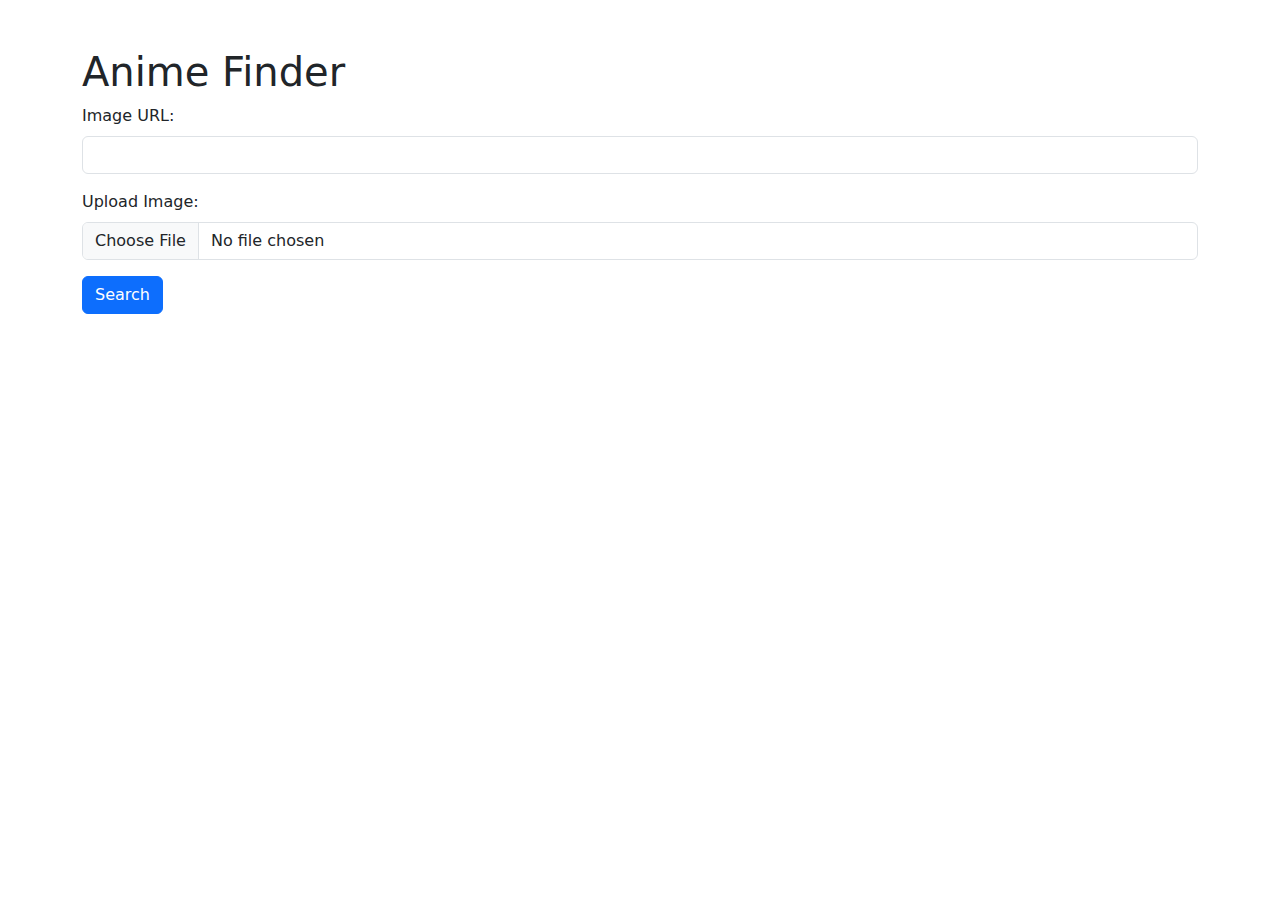
<file: myproject/templates/index.html>
<!DOCTYPE html>
<html lang="en">
<head>
    <meta charset="UTF-8">
    <meta name="viewport" content="width=device-width, initial-scale=1.0">
    <title>Anime Finder</title>
    <link rel="stylesheet" href="https://cdnjs.cloudflare.com/ajax/libs/bootstrap/5.3.0/css/bootstrap.min.css">
</head>
<body>
    <div class="container">
        <h1 class="mt-5">Anime Finder</h1>
        <form action="/search" method="post" enctype="multipart/form-data">
            <div class="mb-3">
                <label for="image_url" class="form-label">Image URL:</label>
                <input type="text" class="form-control" id="image_url" name="image_url">
            </div>
            <div class="mb-3">
                <label for="image_file" class="form-label">Upload Image:</label>
                <input type="file" class="form-control" id="image_file" name="image_file">
            </div>
            <button type="submit" class="btn btn-primary">Search</button>
        </form>
    </div>
</body>
</html>
</file>
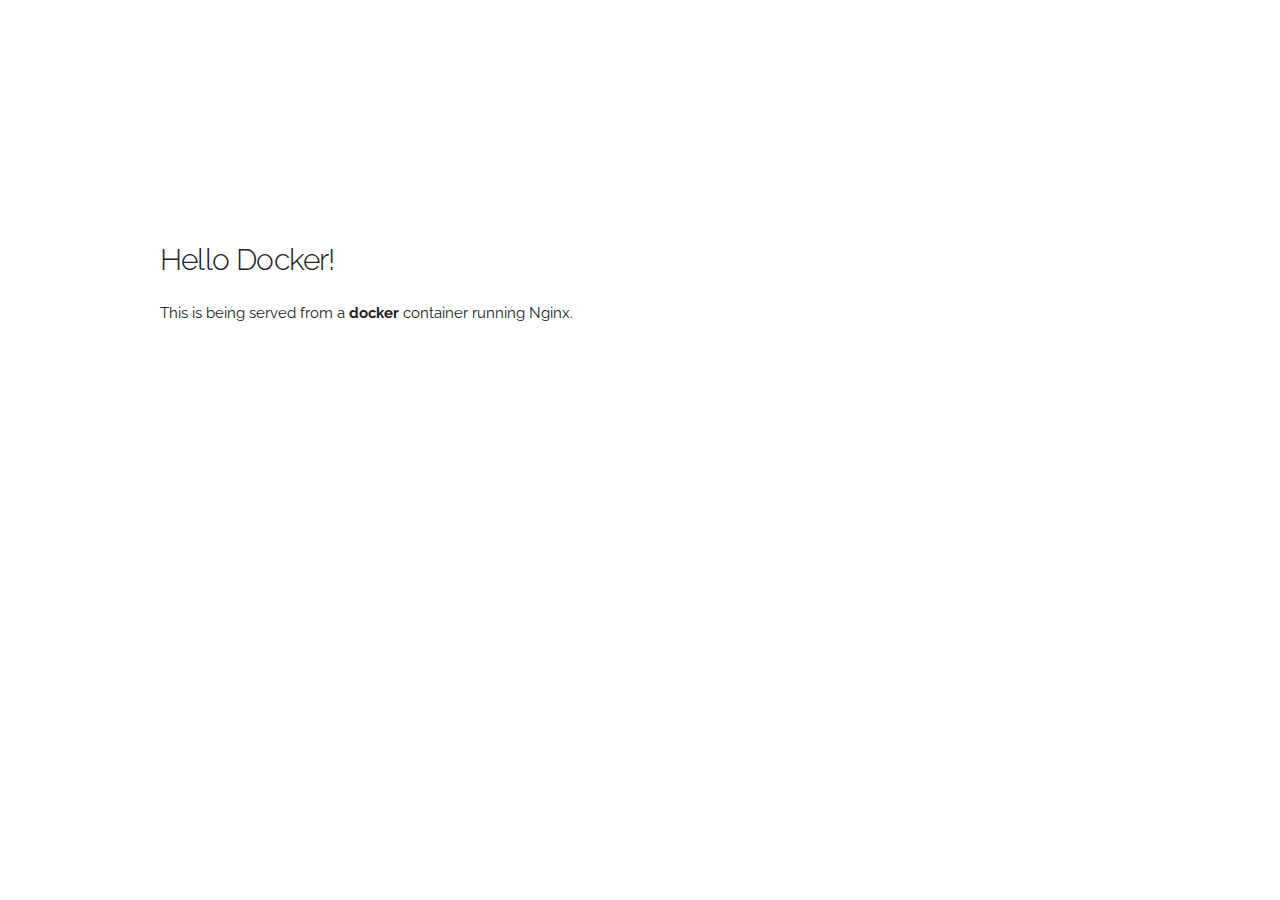
<file: docker-curriculum/static-site/html/index.html>
<!DOCTYPE html>
<html lang="en">
<head>

  <!-- Basic Page Needs
  –––––––––––––––––––––––––––––––––––––––––––––––––– -->
  <meta charset="utf-8">
  <title>Docker :)</title>
  <meta name="description" content="">
  <meta name="author" content="">

  <!-- Mobile Specific Metas
  –––––––––––––––––––––––––––––––––––––––––––––––––– -->
  <meta name="viewport" content="width=device-width, initial-scale=1">

  <!-- FONT
  –––––––––––––––––––––––––––––––––––––––––––––––––– -->
  <link href="//fonts.googleapis.com/css?family=Raleway:400,300,600" rel="stylesheet" type="text/css">

  <!-- CSS
  –––––––––––––––––––––––––––––––––––––––––––––––––– -->
  <link rel="stylesheet" href="css/normalize.css">
  <link rel="stylesheet" href="css/skeleton.css">

  <!-- Favicon
  –––––––––––––––––––––––––––––––––––––––––––––––––– -->
  <link rel="icon" type="image/png" href="images/favicon.png">

</head>
<body>

  <!-- Primary Page Layout
  –––––––––––––––––––––––––––––––––––––––––––––––––– -->
  <div class="container">
    <div class="row">
      <div class="one-half column" style="margin-top: 25%">
        <h4>Hello Docker!</h4>
        <p>This is being served from a <strong>docker</strong> container running Nginx.</p>
      </div>
    </div>
  </div>

<!-- End Document
  –––––––––––––––––––––––––––––––––––––––––––––––––– -->
</body>
</html>
</file>
<file: docker-curriculum/static-site/html/css/skeleton.css>
/*
* Skeleton V2.0.4
* Copyright 2014, Dave Gamache
* www.getskeleton.com
* Free to use under the MIT license.
* http://www.opensource.org/licenses/mit-license.php
* 12/29/2014
*/


/* Table of contents
––––––––––––––––––––––––––––––––––––––––––––––––––
- Grid
- Base Styles
- Typography
- Links
- Buttons
- Forms
- Lists
- Code
- Tables
- Spacing
- Utilities
- Clearing
- Media Queries
*/


/* Grid
–––––––––––––––––––––––––––––––––––––––––––––––––– */
.container {
  position: relative;
  width: 100%;
  max-width: 960px;
  margin: 0 auto;
  padding: 0 20px;
  box-sizing: border-box; }
.column,
.columns {
  width: 100%;
  float: left;
  box-sizing: border-box; }

/* For devices larger than 400px */
@media (min-width: 400px) {
  .container {
    width: 85%;
    padding: 0; }
}

/* For devices larger than 550px */
@media (min-width: 550px) {
  .container {
    width: 80%; }
  .column,
  .columns {
    margin-left: 4%; }
  .column:first-child,
  .columns:first-child {
    margin-left: 0; }

  .one.column,
  .one.columns                    { width: 4.66666666667%; }
  .two.columns                    { width: 13.3333333333%; }
  .three.columns                  { width: 22%;            }
  .four.columns                   { width: 30.6666666667%; }
  .five.columns                   { width: 39.3333333333%; }
  .six.columns                    { width: 48%;            }
  .seven.columns                  { width: 56.6666666667%; }
  .eight.columns                  { width: 65.3333333333%; }
  .nine.columns                   { width: 74.0%;          }
  .ten.columns                    { width: 82.6666666667%; }
  .eleven.columns                 { width: 91.3333333333%; }
  .twelve.columns                 { width: 100%; margin-left: 0; }

  .one-third.column               { width: 30.6666666667%; }
  .two-thirds.column              { width: 65.3333333333%; }

  .one-half.column                { width: 48%; }

  /* Offsets */
  .offset-by-one.column,
  .offset-by-one.columns          { margin-left: 8.66666666667%; }
  .offset-by-two.column,
  .offset-by-two.columns          { margin-left: 17.3333333333%; }
  .offset-by-three.column,
  .offset-by-three.columns        { margin-left: 26%;            }
  .offset-by-four.column,
  .offset-by-four.columns         { margin-left: 34.6666666667%; }
  .offset-by-five.column,
  .offset-by-five.columns         { margin-left: 43.3333333333%; }
  .offset-by-six.column,
  .offset-by-six.columns          { margin-left: 52%;            }
  .offset-by-seven.column,
  .offset-by-seven.columns        { margin-left: 60.6666666667%; }
  .offset-by-eight.column,
  .offset-by-eight.columns        { margin-left: 69.3333333333%; }
  .offset-by-nine.column,
  .offset-by-nine.columns         { margin-left: 78.0%;          }
  .offset-by-ten.column,
  .offset-by-ten.columns          { margin-left: 86.6666666667%; }
  .offset-by-eleven.column,
  .offset-by-eleven.columns       { margin-left: 95.3333333333%; }

  .offset-by-one-third.column,
  .offset-by-one-third.columns    { margin-left: 34.6666666667%; }
  .offset-by-two-thirds.column,
  .offset-by-two-thirds.columns   { margin-left: 69.3333333333%; }

  .offset-by-one-half.column,
  .offset-by-one-half.columns     { margin-left: 52%; }

}


/* Base Styles
–––––––––––––––––––––––––––––––––––––––––––––––––– */
/* NOTE
html is set to 62.5% so that all the REM measurements throughout Skeleton
are based on 10px sizing. So basically 1.5rem = 15px :) */
html {
  font-size: 62.5%; }
body {
  font-size: 1.5em; /* currently ems cause chrome bug misinterpreting rems on body element */
  line-height: 1.6;
  font-weight: 400;
  font-family: "Raleway", "HelveticaNeue", "Helvetica Neue", Helvetica, Arial, sans-serif;
  color: #222; }


/* Typography
–––––––––––––––––––––––––––––––––––––––––––––––––– */
h1, h2, h3, h4, h5, h6 {
  margin-top: 0;
  margin-bottom: 2rem;
  font-weight: 300; }
h1 { font-size: 4.0rem; line-height: 1.2;  letter-spacing: -.1rem;}
h2 { font-size: 3.6rem; line-height: 1.25; letter-spacing: -.1rem; }
h3 { font-size: 3.0rem; line-height: 1.3;  letter-spacing: -.1rem; }
h4 { font-size: 2.4rem; line-height: 1.35; letter-spacing: -.08rem; }
h5 { font-size: 1.8rem; line-height: 1.5;  letter-spacing: -.05rem; }
h6 { font-size: 1.5rem; line-height: 1.6;  letter-spacing: 0; }

/* Larger than phablet */
@media (min-width: 550px) {
  h1 { font-size: 5.0rem; }
  h2 { font-size: 4.2rem; }
  h3 { font-size: 3.6rem; }
  h4 { font-size: 3.0rem; }
  h5 { font-size: 2.4rem; }
  h6 { font-size: 1.5rem; }
}

p {
  margin-top: 0; }


/* Links
–––––––––––––––––––––––––––––––––––––––––––––––––– */
a {
  color: #1EAEDB; }
a:hover {
  color: #0FA0CE; }


/* Buttons
–––––––––––––––––––––––––––––––––––––––––––––––––– */
.button,
button,
input[type="submit"],
input[type="reset"],
input[type="button"] {
  display: inline-block;
  height: 38px;
  padding: 0 30px;
  color: #555;
  text-align: center;
  font-size: 11px;
  font-weight: 600;
  line-height: 38px;
  letter-spacing: .1rem;
  text-transform: uppercase;
  text-decoration: none;
  white-space: nowrap;
  background-color: transparent;
  border-radius: 4px;
  border: 1px solid #bbb;
  cursor: pointer;
  box-sizing: border-box; }
.button:hover,
button:hover,
input[type="submit"]:hover,
input[type="reset"]:hover,
input[type="button"]:hover,
.button:focus,
button:focus,
input[type="submit"]:focus,
input[type="reset"]:focus,
input[type="button"]:focus {
  color: #333;
  border-color: #888;
  outline: 0; }
.button.button-primary,
button.button-primary,
input[type="submit"].button-primary,
input[type="reset"].button-primary,
input[type="button"].button-primary {
  color: #FFF;
  background-color: #33C3F0;
  border-color: #33C3F0; }
.button.button-primary:hover,
button.button-primary:hover,
input[type="submit"].button-primary:hover,
input[type="reset"].button-primary:hover,
input[type="button"].button-primary:hover,
.button.button-primary:focus,
button.button-primary:focus,
input[type="submit"].button-primary:focus,
input[type="reset"].button-primary:focus,
input[type="button"].button-primary:focus {
  color: #FFF;
  background-color: #1EAEDB;
  border-color: #1EAEDB; }


/* Forms
–––––––––––––––––––––––––––––––––––––––––––––––––– */
input[type="email"],
input[type="number"],
input[type="search"],
input[type="text"],
input[type="tel"],
input[type="url"],
input[type="password"],
textarea,
select {
  height: 38px;
  padding: 6px 10px; /* The 6px vertically centers text on FF, ignored by Webkit */
  background-color: #fff;
  border: 1px solid #D1D1D1;
  border-radius: 4px;
  box-shadow: none;
  box-sizing: border-box; }
/* Removes awkward default styles on some inputs for iOS */
input[type="email"],
input[type="number"],
input[type="search"],
input[type="text"],
input[type="tel"],
input[type="url"],
input[type="password"],
textarea {
  -webkit-appearance: none;
     -moz-appearance: none;
          appearance: none; }
textarea {
  min-height: 65px;
  padding-top: 6px;
  padding-bottom: 6px; }
input[type="email"]:focus,
input[type="number"]:focus,
input[type="search"]:focus,
input[type="text"]:focus,
input[type="tel"]:focus,
input[type="url"]:focus,
input[type="password"]:focus,
textarea:focus,
select:focus {
  border: 1px solid #33C3F0;
  outline: 0; }
label,
legend {
  display: block;
  margin-bottom: .5rem;
  font-weight: 600; }
fieldset {
  padding: 0;
  border-width: 0; }
input[type="checkbox"],
input[type="radio"] {
  display: inline; }
label > .label-body {
  display: inline-block;
  margin-left: .5rem;
  font-weight: normal; }


/* Lists
–––––––––––––––––––––––––––––––––––––––––––––––––– */
ul {
  list-style: circle inside; }
ol {
  list-style: decimal inside; }
ol, ul {
  padding-left: 0;
  margin-top: 0; }
ul ul,
ul ol,
ol ol,
ol ul {
  margin: 1.5rem 0 1.5rem 3rem;
  font-size: 90%; }
li {
  margin-bottom: 1rem; }


/* Code
–––––––––––––––––––––––––––––––––––––––––––––––––– */
code {
  padding: .2rem .5rem;
  margin: 0 .2rem;
  font-size: 90%;
  white-space: nowrap;
  background: #F1F1F1;
  border: 1px solid #E1E1E1;
  border-radius: 4px; }
pre > code {
  display: block;
  padding: 1rem 1.5rem;
  white-space: pre; }


/* Tables
–––––––––––––––––––––––––––––––––––––––––––––––––– */
th,
td {
  padding: 12px 15px;
  text-align: left;
  border-bottom: 1px solid #E1E1E1; }
th:first-child,
td:first-child {
  padding-left: 0; }
th:last-child,
td:last-child {
  padding-right: 0; }


/* Spacing
–––––––––––––––––––––––––––––––––––––––––––––––––– */
button,
.button {
  margin-bottom: 1rem; }
input,
textarea,
select,
fieldset {
  margin-bottom: 1.5rem; }
pre,
blockquote,
dl,
figure,
table,
p,
ul,
ol,
form {
  margin-bottom: 2.5rem; }


/* Utilities
–––––––––––––––––––––––––––––––––––––––––––––––––– */
.u-full-width {
  width: 100%;
  box-sizing: border-box; }
.u-max-full-width {
  max-width: 100%;
  box-sizing: border-box; }
.u-pull-right {
  float: right; }
.u-pull-left {
  float: left; }


/* Misc
–––––––––––––––––––––––––––––––––––––––––––––––––– */
hr {
  margin-top: 3rem;
  margin-bottom: 3.5rem;
  border-width: 0;
  border-top: 1px solid #E1E1E1; }


/* Clearing
–––––––––––––––––––––––––––––––––––––––––––––––––– */

/* Self Clearing Goodness */
.container:after,
.row:after,
.u-cf {
  content: "";
  display: table;
  clear: both; }


/* Media Queries
–––––––––––––––––––––––––––––––––––––––––––––––––– */
/*
Note: The best way to structure the use of media queries is to create the queries
near the relevant code. For example, if you wanted to change the styles for buttons
on small devices, paste the mobile query code up in the buttons section and style it
there.
*/


/* Larger than mobile */
@media (min-width: 400px) {}

/* Larger than phablet (also point when grid becomes active) */
@media (min-width: 550px) {}

/* Larger than tablet */
@media (min-width: 750px) {}

/* Larger than desktop */
@media (min-width: 1000px) {}

/* Larger than Desktop HD */
@media (min-width: 1200px) {}
</file>
